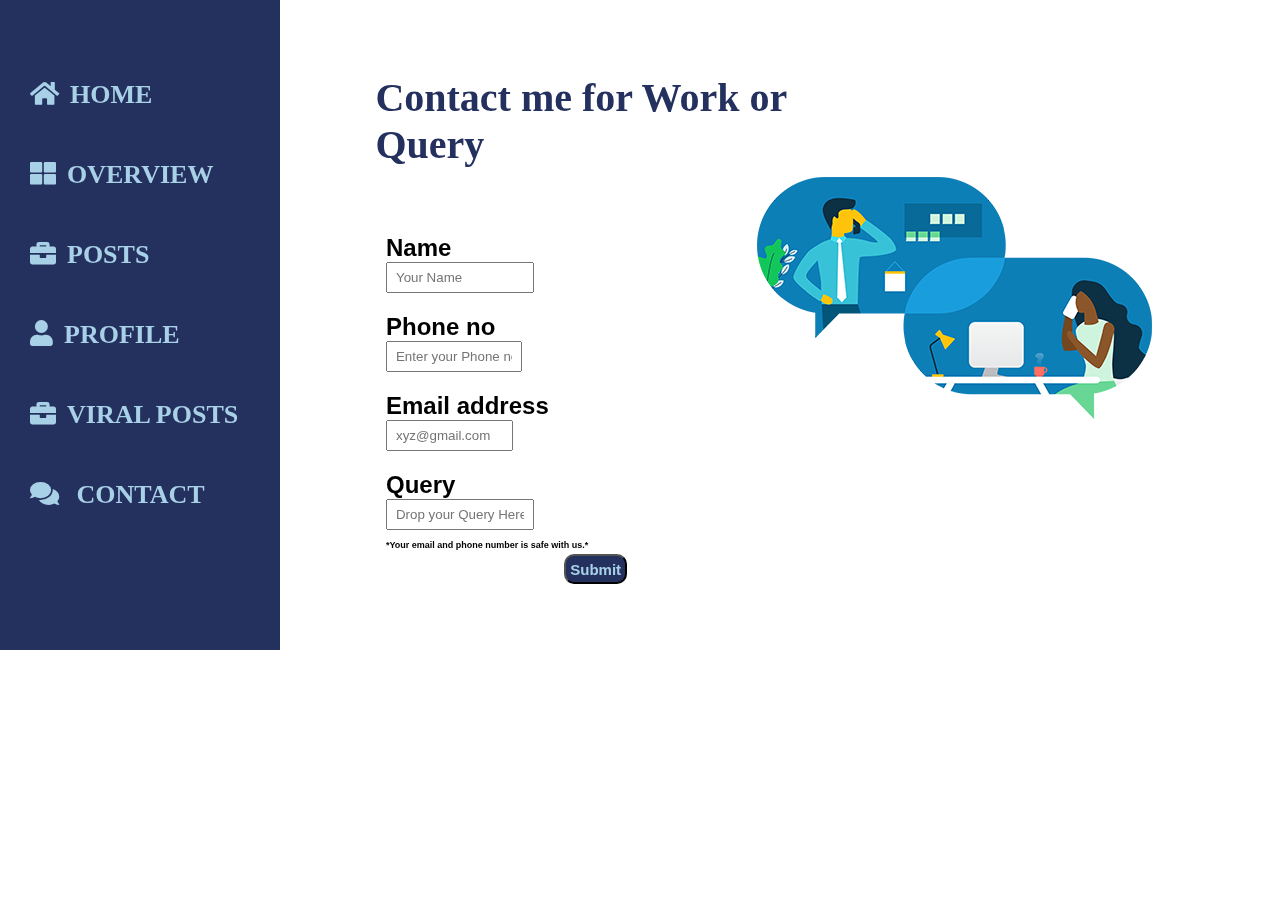
<file: contact.html>
<!DOCTYPE html>
<html lang="en">
<head>
    <meta charset="UTF-8">
    <meta http-equiv="X-UA-Compatible" content="IE=edge">
    <meta name="viewport" content="width=device-width, initial-scale=1.0">
    <title>CONTACT</title>
    <link rel="stylesheet" href="https://cdnjs.cloudflare.com/ajax/libs/font-awesome/5.15.2/css/all.min.css"/>
    <link rel="stylesheet" href="style2.css">
</head>
<body>
    <div class="site">
        <div class="sidebar">
         <nav>
             <ul>
                <!-- <div class="closeMenu"><i class="fa fa-times"></i></div> -->
                <li><a href="index.html"><i class="fa fa-home"></i>HOME</a></li>
                <li><a href="overview.html"><i class="fas fa-th-large"></i>OVERVIEW</a></li>
                <li><a href="post.html"><i class="fa fa-briefcase"></i>POSTS</a></li>
                <li><a href="profile.html"><i class="fa fa-user"></i>PROFILE</a></li>
                <li><a href="viral.html"><i class="fa fa-briefcase"></i>VIRAL POSTS</a></li>
                <li><a href ="contact.html"><i class="fa fa-comments"></i>
                    CONTACT</a></li>
             </ul>
         </nav>
         </div>
         <div class="main">
          <div class="contact">
            <h1>Contact me for Work or Query</h1>
            <div class="image">
              <img src="img\contact.png">
          </div>
            <div class="cont1">
            <form>
                <div class="cont">
                    <label for="client name" class="form-label">Name</label>
                    <input type="text" class="form-control" id="clientname" placeholder="Your Name">
                  </div>
            <div class="cont">
              <label for="clientPhone" class="form-label">Phone no</label>
              <input type="tel" pattern="[789][0-9]{9}" class="form-control" id="clientPhone" placeholder="Enter your Phone no.">
            </div>
            <div class="cont">
                <label for="clientEmail" class="form-label">Email address</label>
                <input type="email" pattern="[a-z0-9._%+-]+@[a-z0-9.-]+\.[a-z]{2,4}$"  class="form-control" id="clientEmail" placeholder="xyz@gmail.com" aria-describedby="emailHelp">
            </div>
            <div class="cont">
                <label for="anyquery" class="form-label">Query</label>
                <input type="text" class="form-control" id="anyquery" placeholder="Drop your Query Here">
              </div>
              <h6>*Your email and phone number is safe with us.*</h6>
            <button type="submit" class="btn btn-primary">Submit</button>
          </form>
     </div>
    </div>
  </div>
</body>
</html>
</file>
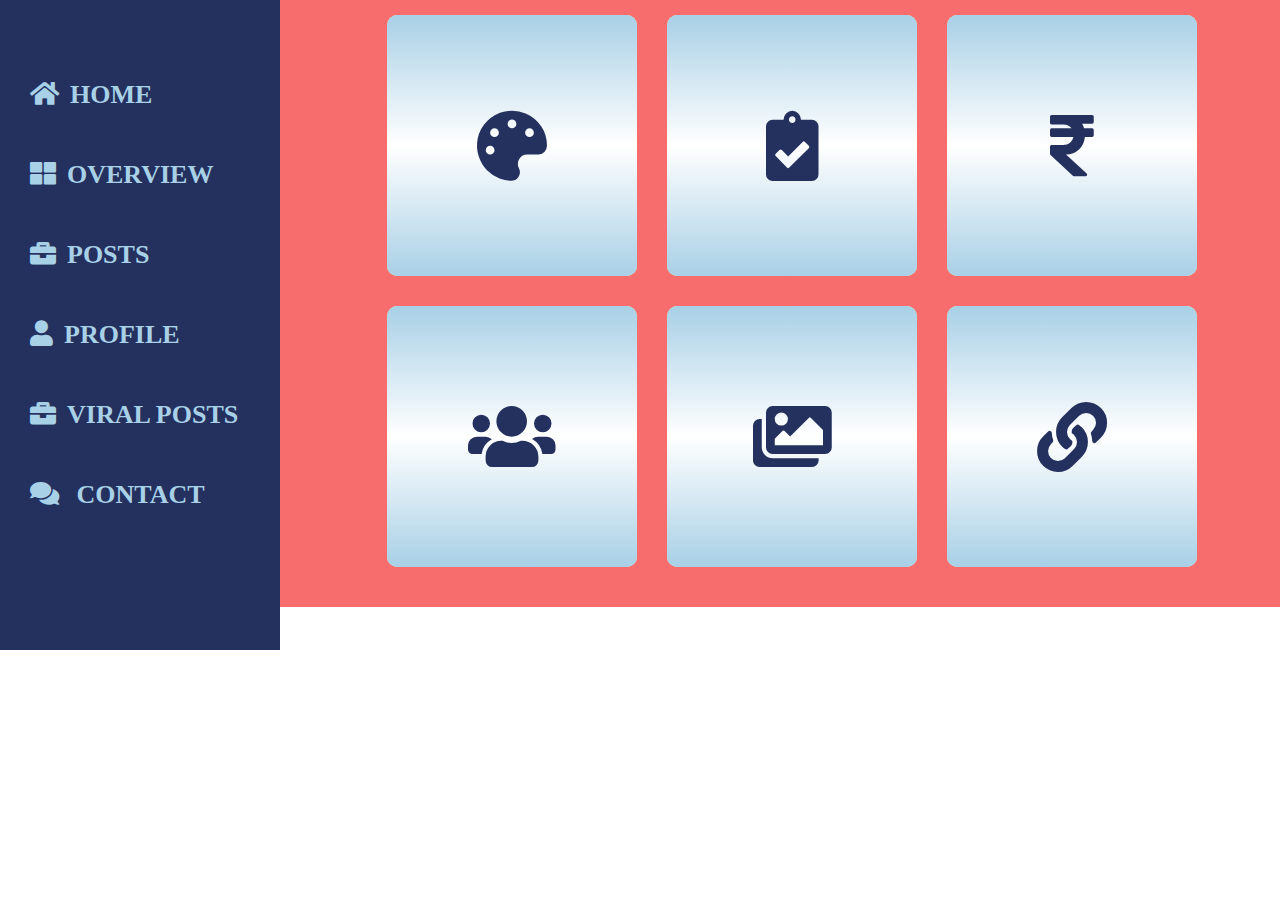
<file: overview.html>
<!DOCTYPE html>
<html lang="en">
<head>
    <meta charset="UTF-8">
    <meta http-equiv="X-UA-Compatible" content="IE=edge">
    <meta name="viewport" content="width=device-width, initial-scale=1.0">
    <title>OVERVIEW</title>
    <link rel="stylesheet" href="https://cdnjs.cloudflare.com/ajax/libs/font-awesome/5.15.2/css/all.min.css"/>
    <link rel="stylesheet" href="style1.css">
</head>
<body>
    <div class="site">
        <div class="sidebar">
         <nav>
             <ul>
                <!-- <div class="closeMenu"><i class="fa fa-times"></i></div> -->
                <li><a href="index.html"><i class="fa fa-home"></i>HOME</a></li>
                <li><a href="overview.html"><i class="fas fa-th-large"></i>OVERVIEW</a></li>
                <li><a href="post.html"><i class="fa fa-briefcase"></i>POSTS</a></li>
                <li><a href="profile.html"><i class="fa fa-user"></i>PROFILE</a></li>
                <li><a href="viral.html"><i class="fa fa-briefcase"></i>VIRAL POSTS</a></li>
                <li><a href ="contact.html"><i class="fa fa-comments"></i>
                    CONTACT</a></li>
             </ul>
         </nav>
         </div>
         <div class="main">
            <section class="header2">
                <div class="container">
                    <div class="box">
                        <div class="icons"><i class="fas fa-palette" aria-hidden="true"></i></div>
                        <div class="content">
                            <h3>PERFECT DESIGN</h3>
                            <p>Create a beautiful blog that fits your style. Choose from a selection of easy-to-use templates – all with flexible layouts and hundreds of background images – or design something new.</p>
                        </div>
                    </div>
                    <div class="box">
                        <div class="icons"><i class="fas fa-clipboard-check"></i></div>
                        <div class="content">
                            <h3>GET A DOMAIN</h3>
                            <p>Give your blog the perfect home. Get a blogspot.com domain or buy a custom domain with just a few clicks.</p>
                        </div>
                    </div>
                    <div class="box">
                        <div class="icons"><i class="fas fa-rupee-sign" aria-hidden="true"></i>
                        </div>
                        
                        <div class="content">
                            <h3>EARN MONEY</h3>
                            <p>Get paid for your hard work. Google AdSense can automatically display relevant targeted ads on your blog so that you can earn income by posting about your passion.</p>
                        </div>
                    </div>
                    <div class="box">
                        <div class="icons"><i class="fas fa-users" aria-hidden="true"></i>
                        </div>
                        
                        <div class="content">
                            <h3>KNOW YOUR AUDIENCE</h3>
                            <p>Find out which posts are a hit with Blogger’s built-in analytics. You’ll see where your audience is coming from and what they’re interested in. You can even connect your blog directly to Google Analytics for a more detailed look.</p>
                        </div>
                    </div>
                    <div class="box">
                        <div class="icons"><i class="fas fa-images" aria-hidden="true"></i>
                        </div>
                        
                        <div class="content">
                            <h3>STORE MEMORIES</h3>
                            <p>Save the moments that matter. Blogger lets you safely store thousands of posts, photos, and more with Google.</p>
                        </div>
                    </div>
                    <div class="box">
                        <div class="icons"><i class="fas fa-link" aria-hidden="true"></i>
                        </div>
                        
                        <div class="content">
                            <h3>CONNECT WITH PEOPLE</h3>
                            <p>Whether sharing your expertise, breaking news, or whatever’s on your mind, you’re in good company on Blogger. Sign up to discover why millions of people have published their passions here.</p>
                        </div>
                    </div>
                </div>
            </section>
         </div>
     </div>
</body>
</html>
</file>
<file: style2.css>
*{
    margin: 0;
    padding: 0;
}
body
{
    background-size: 1275px 700px; 
    position:fixed;
}
.sidebar
{   height: 650px;
    width: 17.5rem;
    background-color: #24305E;
    color: #A8D0E6;
   
}
li a{
    text-decoration: none;
    color:#A8D0E6;
    font-weight: bolder;
}
.sidebar nav{
    padding: 30px;
    
}
.sidebar nav li{
    text-decoration: none;
    list-style: none;
    font-size: 26px;
    padding-top: 50px;
    cursor: pointer;
}
.sidebar nav li:hover{
    
    font-size: 165%;
}

 .site .sidebar .fa
  {  margin-right: 5%;
    height: 5%;
    color:#A8D0E6;
  }
  .site .sidebar .fas
  {  margin-right: 5%;
    height: 5%;
    color:#A8D0E6;
  }
.site
{
    display: flex;
}
.contact h1{
  padding-top: 14%;
  font-family: 'Times New Roman', Times, serif;
  font-size: 250%;
  color:#24305E;
  padding-left: 18%;
}
.contact .cont1{
  padding-left: 20%;
  margin-top:-13rem;
  font-size:x-large;
  font-family: 'Lucida Sans', 'Lucida Sans Regular', 'Lucida Grande', 'Lucida Sans Unicode', Geneva, Verdana, sans-serif;
  font-weight: bold;
}

input::placeholder {
  font-family:'Gill Sans', 'Gill Sans MT', Calibri, 'Trebuchet MS', sans-serif;
}
.contact button{
  padding: 1%; 
  border-radius: 10px;
  color:#A8D0E6;
  background-color:#24305E;
  font-weight: bold;
  font-size: 15px;
  margin-top: 1%;
  cursor: pointer;
  margin-left: 42%;
}
.contact form div{
  padding: 10px 0px;
  display: flex;
  flex-direction: column;
}
.contact button:hover{
  background-color:#A8D0E6;
  color:#24305E;
}
input[type=text] {
  width: 35%;
  height: 5%;
  padding: 6px 8px;
  box-sizing: border-box;
}
input[type=email] {
  width: 30%;
  height: 5%;
  padding: 6px 8px;
  box-sizing: border-box;
}
input[type=tel] {
  width: 32%;
  height: 5%;
  padding: 6px 8px;
  box-sizing: border-box;
}
.contact .cont1 h6{
  font-size: xx-small;
}
.image{
    padding-left: 90%;
}
</file>
<file: style1.css>
*{
    margin: 0;
    padding: 0;
}
body{
    background-size: 1275px 700px; 
    position:fixed;
}
.sidebar
{   height: 650px;
    width: 17.5rem;
    background-color: #24305E;
    color: #A8D0E6;
   
}
li a{
    text-decoration: none;
    color:#A8D0E6;
    font-weight: bolder;
}
.sidebar nav{
    padding: 30px;
    
}
.sidebar nav li{
    text-decoration: none;
    list-style: none;
    font-size: 26px;
    padding-top: 50px;
    cursor: pointer;
}
.sidebar nav li:hover{
    
    font-size: 165%;
}

 .site .sidebar .fa
  {  margin-right: 5%;
    height: 5%;
    color:#A8D0E6;
  }
  .site .sidebar .fas
  {  margin-right: 5%;
    height: 5%;
    color:#A8D0E6;
  }
.site
{
    display: flex;
}
.header2{
    position: fixed;
    width: 64rem;
    background-color: #F76C6C;
}
.header2 .container{
    width: 900px;
    height: 300px;
    margin-bottom:30%;
    margin-left: 9%;
}
.header2 .box{
  position: relative;
   width:250px;
   margin: 15px;
   height: 261px;
   display: flex;
   float: left;
   box-sizing: border-box;
   overflow: hidden;
   border-radius: 10px;
    background-color: #F8E9A1;
}
.header2 .box .icons{
    position: absolute;
    top: 0;
    left: 0;
    width: 100%;
    height: 100%;
    background-image:linear-gradient(#A8D0E6,WHITE,#A8D0E6);
    transition: 0.5s;
    z-index: 1;
}
.header2 .box:hover .icons{
    top: 20px;
    left: calc(50%-40px);
    width: 80px;
    height: 80px;
    border-radius: 50%;

}
.header2 .box .icons .fa{
    position: absolute;
    top: 50%;
    left: 50%;
    font-size: 70px;
    transition: 0.5s;
    color:#24305E;
    transform: translate(-50%,-50%);
}.header2 .box:hover .icons .fa{
    font-size: 50px;
}
.header2 .box .icons .fas{
    position: absolute;
    top: 50%;
    left: 50%;
    font-size: 70px;
    transition: 0.5s;
    color:#24305E;
    transform: translate(-50%,-50%);
}.header2 .box:hover .icons .fas{
    font-size: 50px;
}
.header2 .box h3{
    color: #24305E;
    text-decoration: underline;
    margin-left: 45%;
    font-size: x-large;
 font-weight: bold;
    justify-content: center;
}
.header2 .box p{
    margin-top: 20%;
    margin-left: 5%;
 font-weight: bold;
    color: #24305E;
}
</file>
